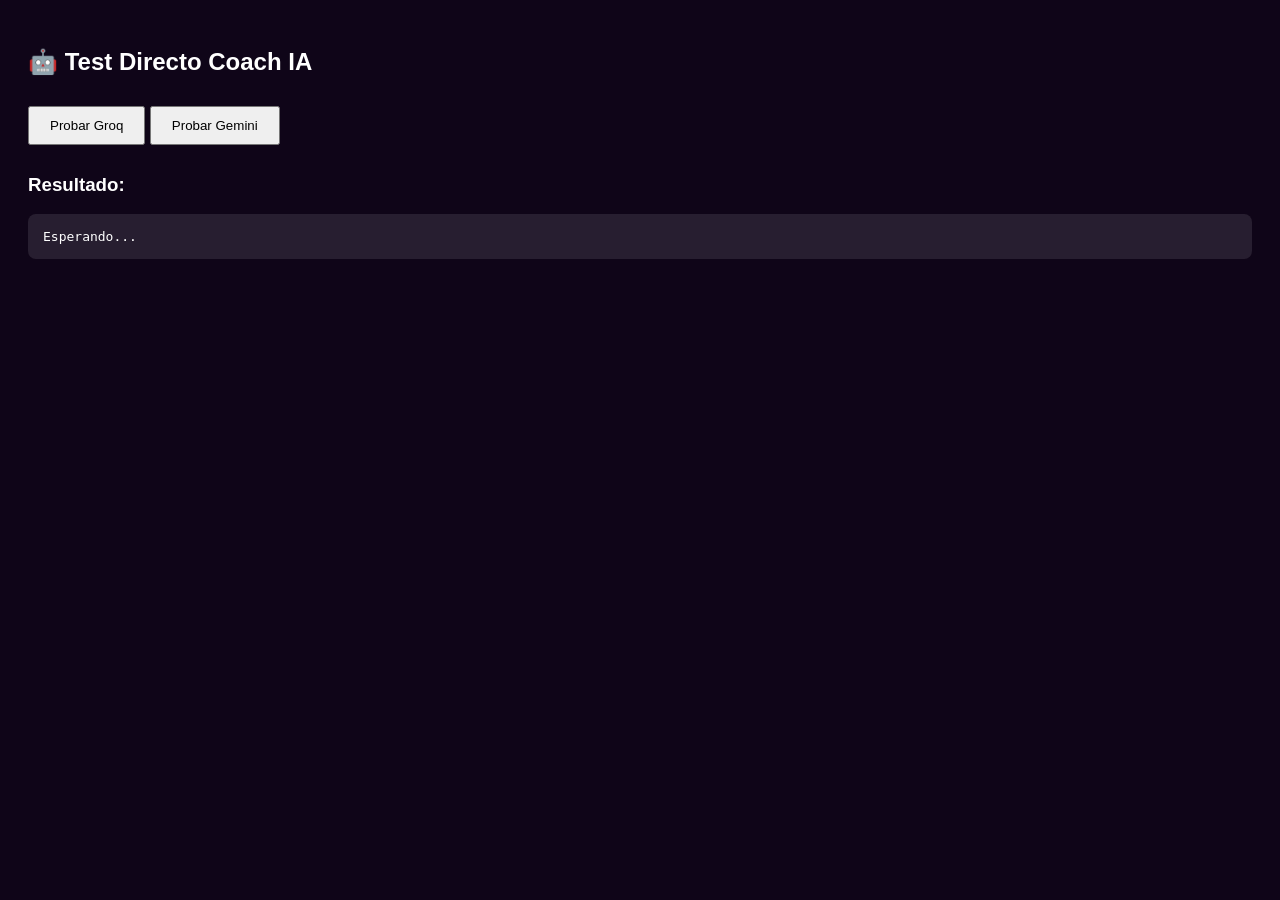
<file: stats/test-coach.html>
<!DOCTYPE html>
<html lang="es">
<head>
    <meta charset="UTF-8">
    <title>Test Coach IA</title>
    <style>
        body { font-family: sans-serif; padding: 20px; background: #0f0518; color: white; }
        pre { background: rgba(255,255,255,0.1); padding: 15px; border-radius: 8px; overflow-x: auto; }
        button { padding: 10px 20px; margin: 10px 0; cursor: pointer; }
    </style>
</head>
<body>
    <h2>🤖 Test Directo Coach IA</h2>
    
    <button onclick="testGroq()">Probar Groq</button>
    <button onclick="testGemini()">Probar Gemini</button>
    
    <h3>Resultado:</h3>
    <pre id="result">Esperando...</pre>

    <script>
        const AI_PROXY_URL = "https://broken-frog-3909.andryus0312.workers.dev";

        async function testGroq() {
            document.getElementById('result').innerText = 'Probando Groq...';
            try {
                const res = await fetch(`${AI_PROXY_URL}/groq`, {
                    method: "POST",
                    headers: { "Content-Type": "application/json" },
                    body: JSON.stringify({
                        model: "qwen/qwen3.8-27b",
                        messages: [{role:"user",content:"Hola, di 'funciona'"}],
                        temperature: 0.7, max_tokens: 100
                    })
                });
                
                if (!res.ok) throw new Error(`HTTP ${res.status}: ${await res.text()}`);
                
                const data = await res.json();
                document.getElementById('result').innerHTML = 
                    `<strong>✅ Éxito!</strong>\n\nJSON Completo:\n${JSON.stringify(data, null, 2)}\n\nMensaje Extraído:\n"${data.choices?.[0]?.message?.content || 'No encontrado'}"`;
                    
            } catch(e) {
                document.getElementById('result').innerHTML = `<strong style="color:red">❌ Error:</strong>\n${e.message}\n\nStack:\n${e.stack}`;
            }
        }

        async function testGemini() {
            document.getElementById('result').innerText = 'Probando Gemini...';
            try {
                const res = await fetch(`${AI_PROXY_URL}/gemini/gemini-1.5-flash`, {
                    method: "POST",
                    headers: { "Content-Type": "application/json" },
                    body: JSON.stringify({
                        contents: [{ parts: [{ text: "Hola, di 'funciona'" }] }],
                        generationConfig: { temperature: 0.7, maxOutputTokens: 100 }
                    })
                });
                
                if (!res.ok) throw new Error(`HTTP ${res.status}: ${await res.text()}`);
                
                const data = await res.json();
                document.getElementById('result').innerHTML = 
                    `<strong>✅ Éxito!</strong>\n\nJSON Completo:\n${JSON.stringify(data, null, 2)}\n\nTexto Extraído:\n"${data.candidates?.[0]?.content?.parts?.[0]?.text || 'No encontrado'}"`;
                    
            } catch(e) {
                document.getElementById('result').innerHTML = `<strong style="color:red">❌ Error:</strong>\n${e.message}\n\nStack:\n${e.stack}`;
            }
        }
    </script>
</body>
</html>
</file>
